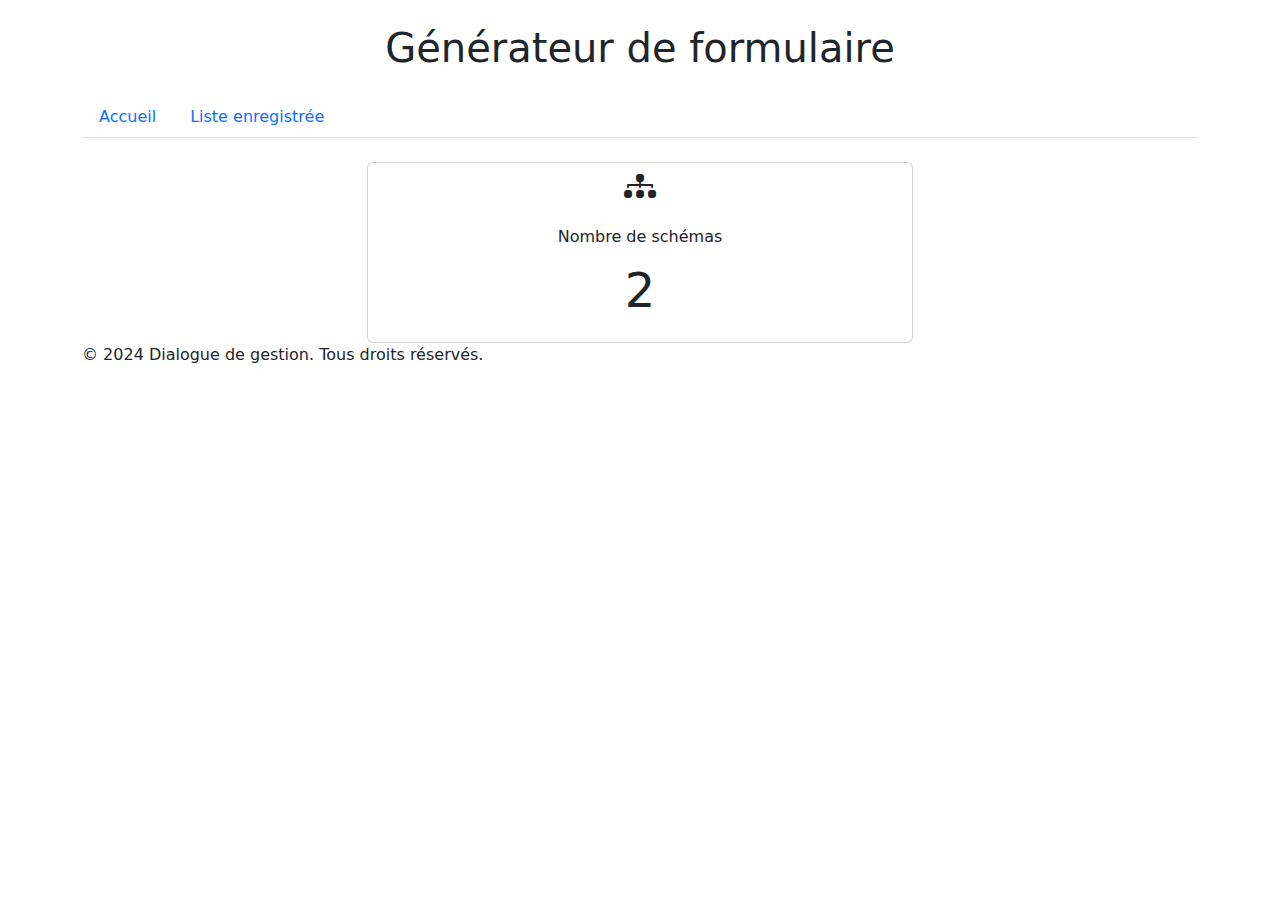
<file: index.html>
<!DOCTYPE html>
<html lang="en">

<head>
    <meta charset="UTF-8">
    <meta name="viewport" content="width=device-width, initial-scale=1.0">
    <title>Generator form for CPG</title>
    <link href="https://cdn.jsdelivr.net/npm/bootstrap@5.3.3/dist/css/bootstrap.min.css" rel="stylesheet"
        integrity="sha384-QWTKZyjpPEjISv5WaRU9OFeRpok6YctnYmDr5pNlyT2bRjXh0JMhjY6hW+ALEwIH" crossorigin="anonymous">
    <link rel="stylesheet" href="https://cdn.jsdelivr.net/npm/bootstrap-icons@1.11.3/font/bootstrap-icons.min.css">
    <link rel="stylesheet" href="./index.css">

</head>

<body>

    <div class="container mx-auto">
        <div id="header"></div>
        <div id="content"></div>
        <div id="footer"></div>
    </div>

    <script src="https://cdn.jsdelivr.net/npm/bootstrap@5.3.3/dist/js/bootstrap.bundle.min.js"
        integrity="sha384-YvpcrYf0tY3lHB60NNkmXc5s9fDVZLESaAA55NDzOxhy9GkcIdslK1eN7N6jIeHz"
        crossorigin="anonymous"></script>

    <script src="layout.js"></script>
    <script src="app.js"></script>
</body>

</html>
</file>
<file: index.css>
* {
    padding: 0;
    margin: 0;
    box-sizing: border-box;
}

#header {
    height: 20%;
}

#content {
    height: 75%;
}

#footer {
    height: 5%;
}

#schemaDetailsModal .modal-body{
    max-height: 60vh;
    overflow-y: auto;
}

#formContainer {
    overflow-y: auto;
    height:50vh;
    margin-bottom: 20px;

}

#downloadSchema{
    display: none;
}
</file>
